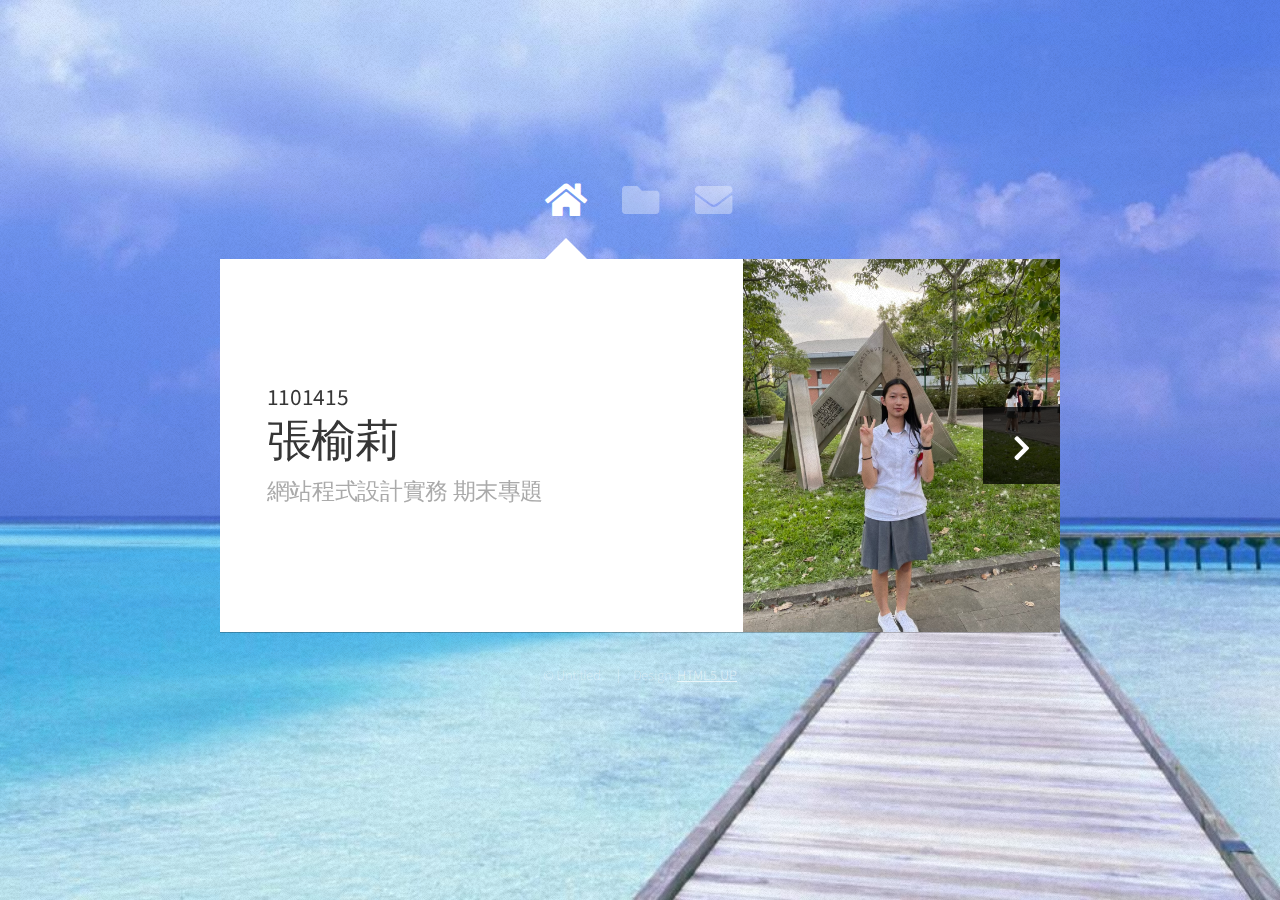
<file: index.html>
<!DOCTYPE HTML>
<html>
	<head>
		<title>Web Workshop</title>
		<meta charset="utf-8" />
		<meta name="viewport" content="width=device-width, initial-scale=1, user-scalable=no" />
		<link rel="stylesheet" href="assets/css/main.css" />
		<noscript><link rel="stylesheet" href="assets/css/noscript.css" /></noscript>
	</head>
	<body class="is-preload">

		<!-- Wrapper-->
			<div id="wrapper">

				<!-- Nav -->
					<nav id="nav">
						<a href="#" class="icon solid fa-home"><span>Home</span></a>
						<a href="#work" class="icon solid fa-folder"><span>Work</span></a>
						<a href="#contact" class="icon solid fa-envelope"><span>Contact</span></a>
						<!--<a href="https://twitter.com/ajlkn" class="icon brands fa-twitter"><span>Twitter</span></a>-->
					</nav>

				<!-- Main -->
					<div id="main">

						<!-- Me -->
							<article id="home" class="panel intro">
								<header>
									<h3>1101415</h3>
									<h1>張榆莉</h1>
									<p>網站程式設計實務 期末專題</p>
								</header>
								<a href="#work" class="jumplink pic">
									<span class="arrow icon solid fa-chevron-right"><span>See my work</span></span>
									<img src="images/Personal.jpg" alt="" />
								</a>
							</article>

						<!-- Work -->
							<article id="work" class="panel">
								<header>
									<h2>Work</h2>
								</header>
								<p>
									<!-- Phasellus enim sapien, blandit ullamcorper elementum eu, condimentum eu elit.
									Vestibulum ante ipsum primis in faucibus orci luctus et ultrices posuere cubilia
									luctus elit eget interdum. -->
									Homework in class
								</p>
								<section>
									<div class="row">
										<div class="col-4 col-6-medium col-12-small">
											<a target="_blank" href="20220223/index.html" class="image fit"><img src="images/dinner.png" alt=""></a>
										</div>
										<div class="col-4 col-6-medium col-12-small">
											<a target="_blank" href="20220302/index.html" class="image fit"><img src="images/Course Table.png" alt=""></a>
										</div>
										<div class="col-4 col-6-medium col-12-small">
											<a target="_blank" href="20220309/index.html" class="image fit"><img src="images/Mind Quiz.png" alt=""></a>
										</div>
										<div class="col-4 col-6-medium col-12-small">
											<a target="_blank" href="20220316/index.html" class="image fit"><img src="images/RPG.png" alt=""></a>
										</div>
										<div class="col-4 col-6-medium col-12-small">
											<a target="_blank" href="20220323/index.html" class="image fit"><img src="images/Youtube.png" alt=""></a>
										</div>
										<div class="col-4 col-6-medium col-12-small">
											<a target="_blank" href="20220427/index.html" class="image fit"><img src="images/Movie.png" alt=""></a>
										</div>
										<div class="col-4 col-6-medium col-12-small">
											<a target="_blank" href="20220518 - Galaxy/" class="image fit"><img src="images/Galaxy.png" alt=""></a>
										</div>
										<div class="col-4 col-6-medium col-12-small">
											<a target="_blank" href="20220525/index.html" class="image fit"><img src="images/Salary.png" alt=""></a>
										</div>
										<div class="col-4 col-6-medium col-12-small">
											<a target="_blank" href="Summary/index.html" class="image fit"><img src="images/Other.png" alt=""></a>
										</div>
										<!-- <div class="col-4 col-6-medium col-12-small">
											<a href="#" class="image fit"><img src="images/pic06.jpg" alt=""></a>
										</div>  -->
									</div>
								</section>
							</article>

						<!-- Contact -->
							<article id="contact" class="panel">
								<header>
									<h2>Contact Me</h2>
								</header>
								<form action="#" method="post">
									<div>
										<div class="row">
											<div class="col-6 col-12-medium">
												<input type="text" name="name" placeholder="Name" />
											</div>
											<div class="col-6 col-12-medium">
												<input type="text" name="email" placeholder="Email" />
											</div>
											<div class="col-12">
												<input type="text" name="subject" placeholder="Subject" />
											</div>
											<div class="col-12">
												<textarea name="message" placeholder="Message" rows="6"></textarea>
											</div>
											<div class="col-12">
												<input type="submit" value="Send Message" />
											</div>
										</div>
									</div>
								</form>
							</article>

					</div>

				<!-- Footer -->
					<div id="footer">
						<ul class="copyright">
							<li>&copy; Untitled.</li><li>Design: <a href="http://html5up.net">HTML5 UP</a></li>
						</ul>
					</div>

			</div>

		<!-- Scripts -->
			<script src="assets/js/jquery.min.js"></script>
			<script src="assets/js/browser.min.js"></script>
			<script src="assets/js/breakpoints.min.js"></script>
			<script src="assets/js/util.js"></script>
			<script src="assets/js/main.js"></script>

	</body>
</html>
</file>
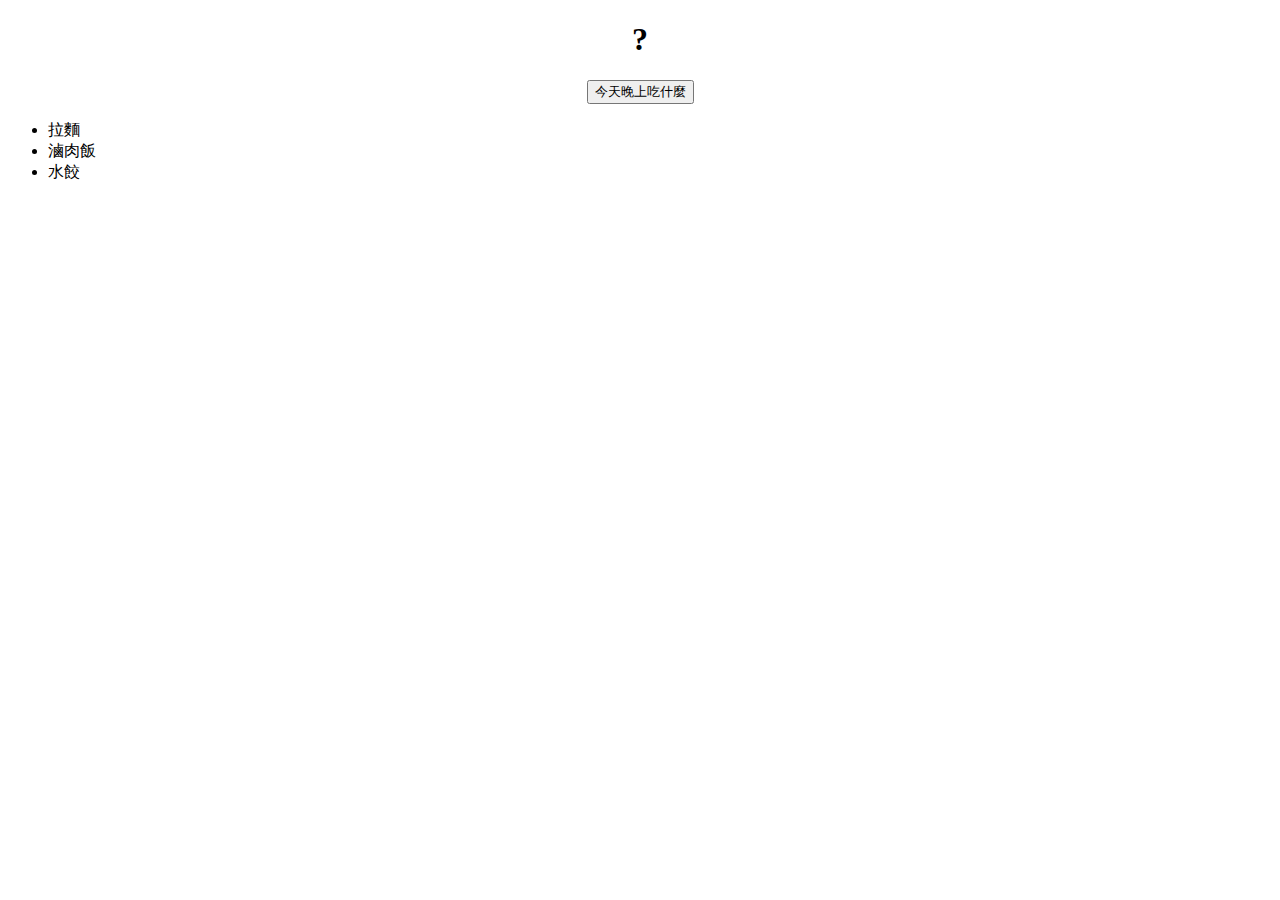
<file: 20220223/index.html>
<!DOCTYPE html>
<html>
<head>
    <meta charset="UTF-8">
    <meta http-equiv="X-UA-Compatible" content="IE=edge">
    <title>dinner</title>
    <meta name="description" content="">
    <meta name="viewport" content="width=device-width, initial-scale=1.0">
    <link rel="stylesheet" href="style.css">
</head>
<body>
    <h1>?</h1>
    <input type="button" value="今天晚上吃什麼">
    <ul>
        <li>拉麵</li>
        <li>滷肉飯</li>
        <li>水餃</li>
    </ul>
    <script src="https://code.jquery.com/jquery-3.6.0.min.js"></script>
    <script src="main.js" async defer></script>
</body>
</html>
</file>
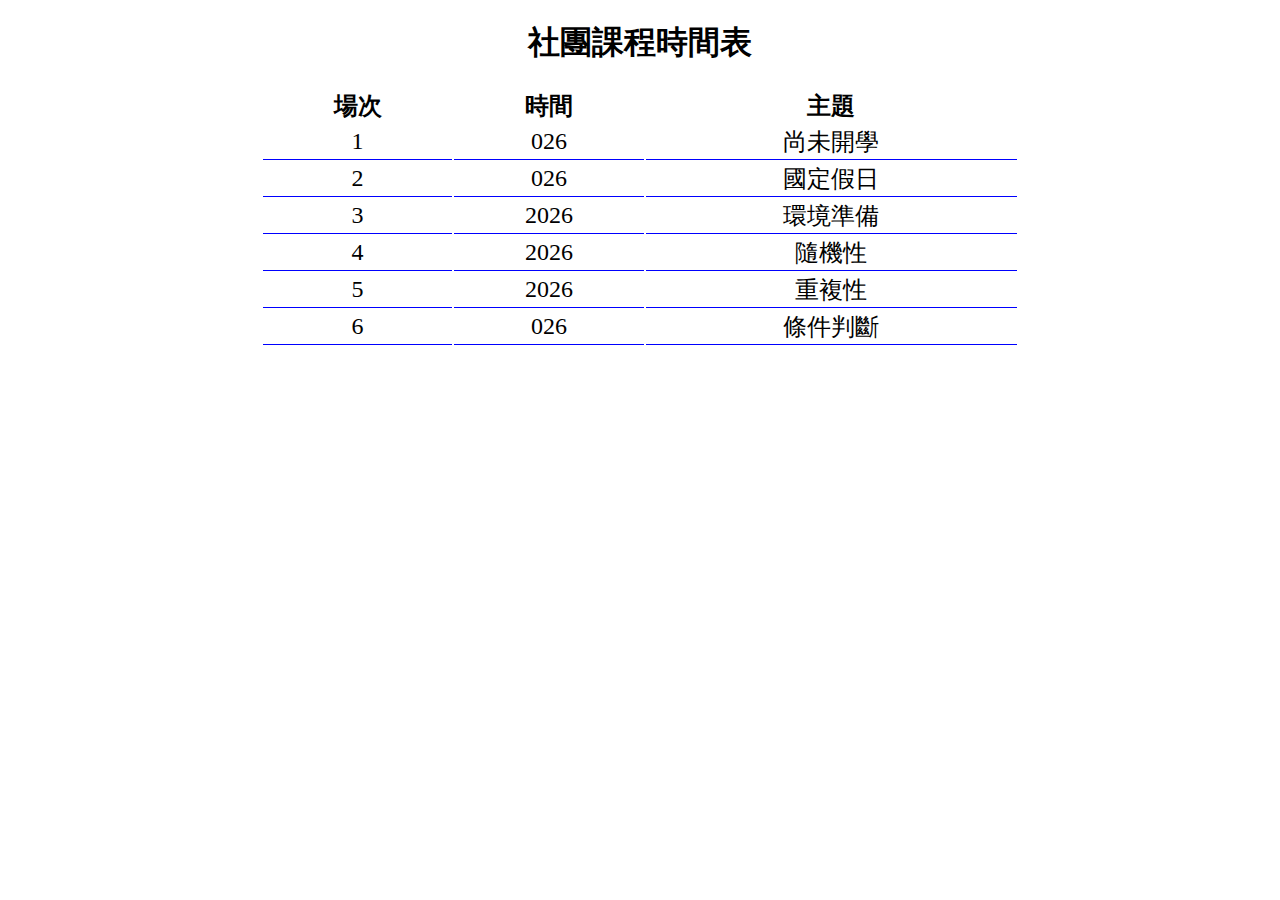
<file: 20220302/index.html>
<!DOCTYPE html>
<html>
<head>
    <meta charset="UTF-8">
    <meta http-equiv="X-UA-Compatible" content="IE=edge">
    <title>Club Course</title>
    <!-- <meta name="description" content="">
    <meta name="viewport" content="width=device-width, initial-scale=1.0"> -->
    <link rel="stylesheet" href="style.css">
</head>
<body>
    <h1>社團課程時間表</h1>
    <table id="courseTable"></table>
    <script src="https://code.jquery.com/jquery-3.6.0.min.js"></script>
    <script src="topic.js"></script>
    <script src="main.js" async defer></script>
</body>
</html>
</file>
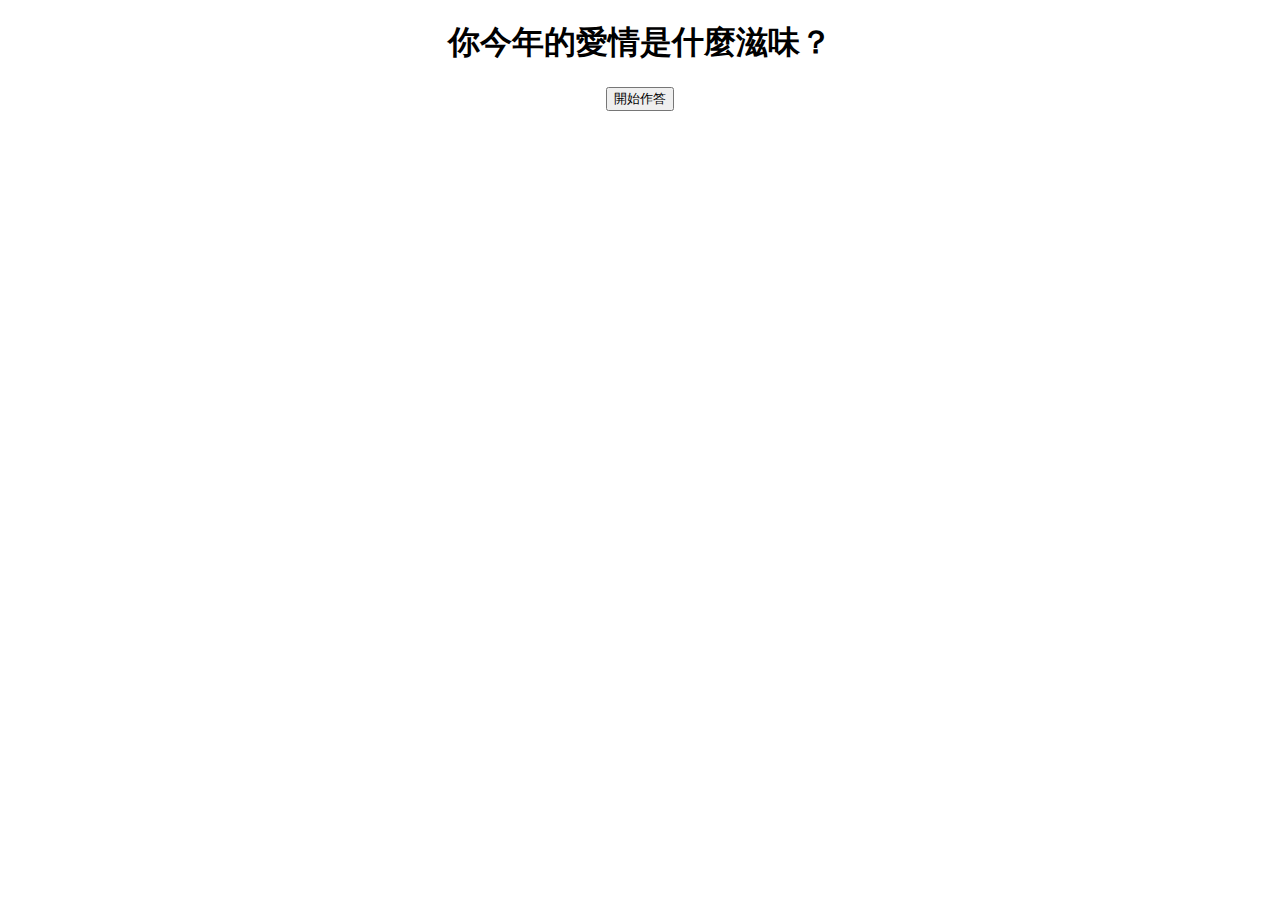
<file: 20220309/index.html>
<!DOCTYPE html>
<html>
<head>
    <meta charset="UTF-8">
    <meta http-equiv="X-UA-Compatible" content="IE=edge">
    <title>Mind Quiz</title>
    <link rel="stylesheet" href="style.css">
</head>
<body>
    <h1>你今年的愛情是什麼滋味？</h1>
    <div>
        <h2 id="question"></h2>
        <div id="options"></div>
    </div>
    <input id="startButton" type="button" value="開始作答">
    <script src="https://code.jquery.com/jquery-3.6.0.min.js"></script>
    <script src="data.js"></script>
    <script src="main.js" async defer></script>
</body>
</html>
</file>
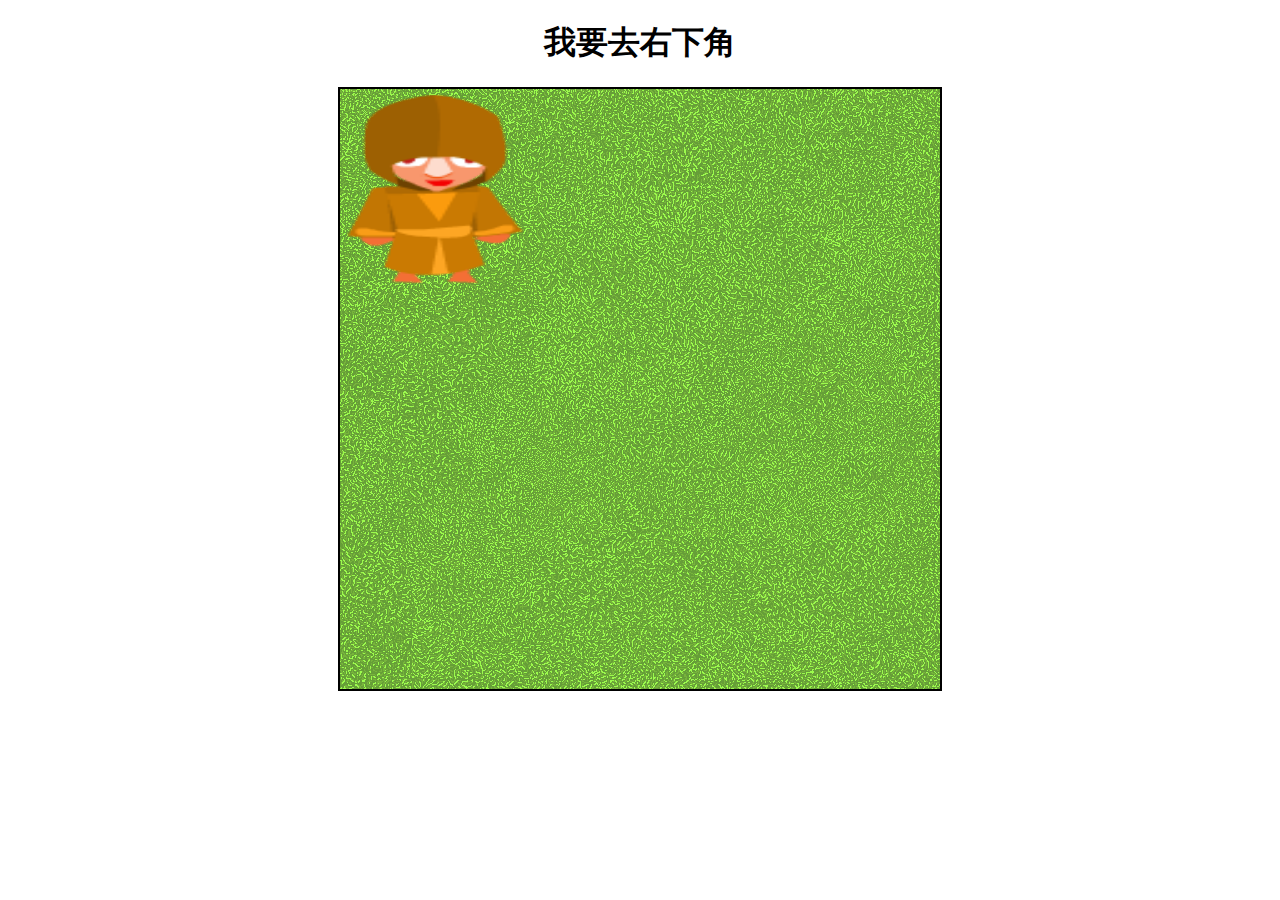
<file: 20220316/index.html>
<!DOCTYPE html>
<html>
<head>
    <meta charset="UTF-8">
    <meta http-equiv="X-UA-Compatible" content="IE=edge">
    <title>Simple RPG</title>
    <link rel="stylesheet" href="style.css">
</head>
<body>
    <h1>我要去右下角</h1>
    <div>
        <canvas id="myCanvas" width="600" height="600"></canvas>
        <p id="talkBox"></p>
    </div>
    <script src="https://code.jquery.com/jquery-3.6.0.min.js"></script>
    <script src="main.js" async defer></script>
</body>
</html>
</file>
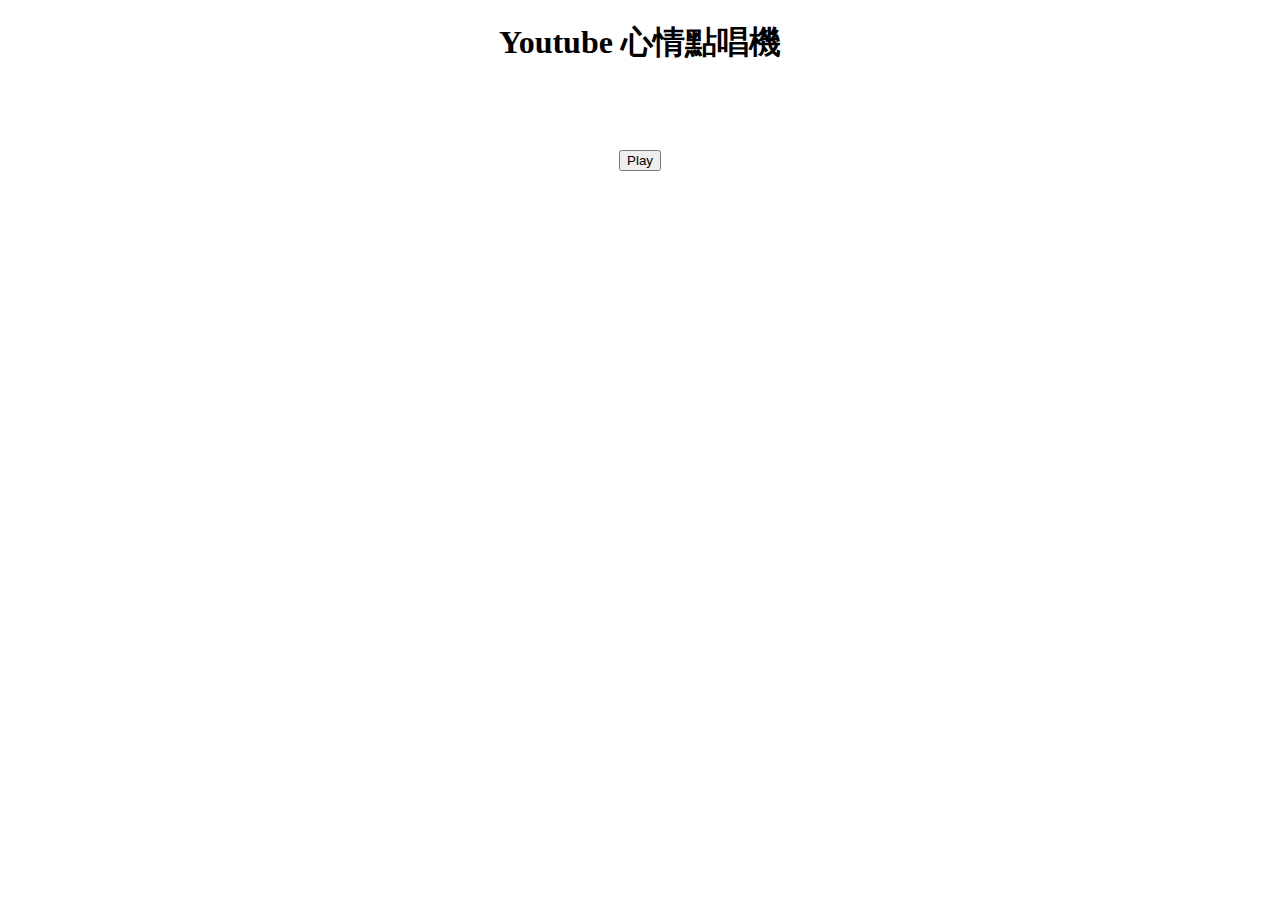
<file: 20220323/index.html>
<!DOCTYPE html>
<html>
<head>
    <meta charset="UTF-8">
    <meta http-equiv="X-UA-Compatible" content="IE=edge">
    <title>Youtube Playlist</title>
    <link rel="stylesheet" href="style.css">
</head>
<body>
    <h1>Youtube 心情點唱機</h1>
    <h2></h2><!--播放歌曲名稱放這裡-->
    <div id="player"></div><!-- Youtube Video Player -->
    <br>
    <input id="playButton" type="button" value="Play">
    <script src="https://code.jquery.com/jquery-3.6.0.min.js"></script>
    <script src="https://www.youtube.com/iframe_api"></script>
    <script src="playList.js"></script>
    <script src="main.js" async defer></script>
</body>
</html>
</file>
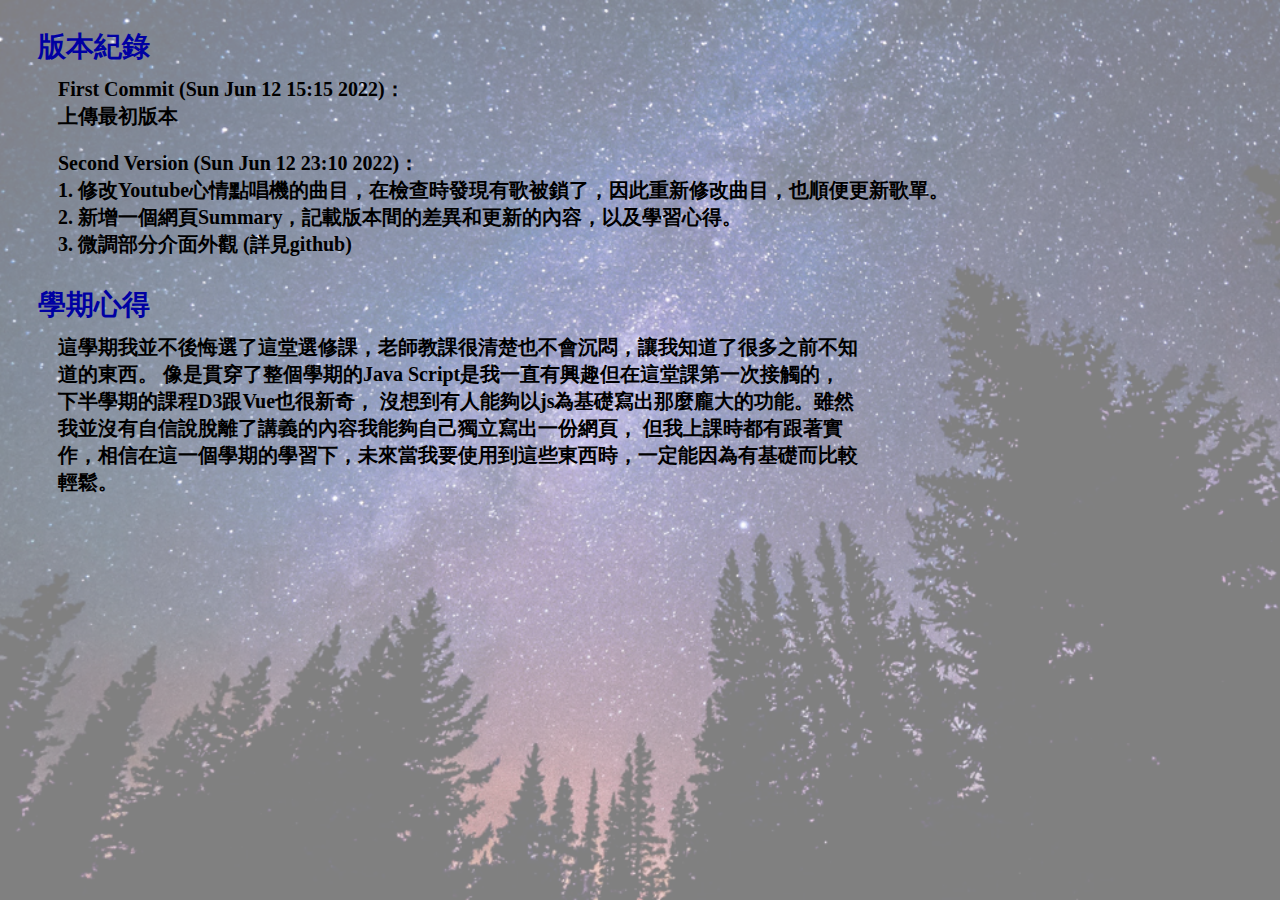
<file: Summary/index.html>
<!DOCTYPE html>
<html>
    <head>
        <meta charset="utf-8">
        <meta http-equiv="X-UA-Compatible" content="IE=edge">
        <title>Summary</title>
        <meta name="description" content="">
        <meta name="viewport" content="width=device-width, initial-scale=1">
        <link rel="stylesheet" href="style.css">
    </head>
    <body>
        <div><strong>
            <p id="title">版本紀錄</p>
            <p id="normal">First Commit (Sun Jun 12 15:15 2022)：<br>
                上傳最初版本
            </p>
            <p id="normal">Second Version (Sun Jun 12 23:10 2022)：<br>
                1. 修改Youtube心情點唱機的曲目，在檢查時發現有歌被鎖了，因此重新修改曲目，也順便更新歌單。<br>
                2. 新增一個網頁Summary，記載版本間的差異和更新的內容，以及學習心得。<br>
                3. 微調部分介面外觀 (詳見github)
            </p>
        </strong></div>
        <div><strong>
            <p id="title">學期心得</p>
            <p id="normal" style="max-width:65%">
                這學期我並不後悔選了這堂選修課，老師教課很清楚也不會沉悶，讓我知道了很多之前不知道的東西。
                像是貫穿了整個學期的Java Script是我一直有興趣但在這堂課第一次接觸的，下半學期的課程D3跟Vue也很新奇，
                沒想到有人能夠以js為基礎寫出那麼龐大的功能。雖然我並沒有自信說脫離了講義的內容我能夠自己獨立寫出一份網頁，
                但我上課時都有跟著實作，相信在這一個學期的學習下，未來當我要使用到這些東西時，一定能因為有基礎而比較輕鬆。
            </p>
        </strong></div>
    </body>
</html>
</file>
<file: assets/css/noscript.css>
/* Wrapper */

	#wrapper {
		opacity: 1 !important;
	}

/* Nav */

	#nav a {
		opacity: 1.0;
	}

		#nav a:before, #nav a:after {
			display: none;
		}

		#nav a span {
			top: 0;
			opacity: 1.0;
		}

			#nav a span:after {
				display: none;
			}

/* Main */

	#main {
		background: none;
		box-shadow: none;
	}

		#main > .panel {
			background: #ffffff;
			margin-bottom: 2em;
		}

			#main > .panel:last-child {
				margin-bottom: 0;
			}
</file>
<file: 20220223/style.css>
body{
    text-align: center;
}
li{
    text-align: left;
}
</file>
<file: 20220302/style.css>
body{
    text-align: center;
}
table{
    width: 60%;
    margin: auto;
    font-size: 1.5em;
}
td{
    border-bottom: 1px solid blue;
}
</file>
<file: 20220309/style.css>
body{
    text-align: center;
}
</file>
<file: 20220316/style.css>
body{
    text-align: center;
}
canvas{
    border: 2px solid black;
    background-image: url(images/grasses68.gif);
}
#talkBox{
    height: 20px;
    color: brown;
    font-size: 26px;
    font-weight: bold;
}
</file>
<file: 20220323/style.css>
body{
    text-align: center;
}
h2{
    /*預留歌曲名稱顯示空間*/
    height: 32px;
    font-size: medium;
}
</file>
<file: Summary/style.css>
body{
    font-family: Microsoft JhengHei;
    /* 設定滿版背景圖片 */
    background-image: url(bg-sum.png);
    background-repeat: no-repeat;
    background-attachment: fixed;
    background-position: center;
    background-size: cover;
}
div{
    margin-left:30px;
}
#title{
    font-size:28px;
    color: #0000A3;
    margin-bottom: 10px;
}
#normal{
    font-size: 20px;
    padding-left:20px;
    margin-top: 10px;
}
</file>
<file: assets/css/main.css>
@import url("https://fonts.googleapis.com/css?family=Source+Sans+Pro:300,400,300italic,400italic");
@import url("fontawesome-all.min.css");

html, body, div, span, applet, object,
iframe, h1, h2, h3, h4, h5, h6, p, blockquote,
pre, a, abbr, acronym, address, big, cite,
code, del, dfn, em, img, ins, kbd, q, s, samp,
small, strike, strong, sub, sup, tt, var, b,
u, i, center, dl, dt, dd, ol, ul, li, fieldset,
form, label, legend, table, caption, tbody,
tfoot, thead, tr, th, td, article, aside,
canvas, details, embed, figure, figcaption,
footer, header, hgroup, menu, nav, output, ruby,
section, summary, time, mark, audio, video {
	margin: 0;
	padding: 0;
	border: 0;
	font-size: 100%;
	font: inherit;
	vertical-align: baseline;}

article, aside, details, figcaption, figure,
footer, header, hgroup, menu, nav, section {
	display: block;}

body {
	line-height: 1;
}

ol, ul {
	list-style: none;
}

blockquote, q {
	quotes: none;
}

	blockquote:before, blockquote:after, q:before, q:after {
		content: '';
		content: none;
	}

table {
	border-collapse: collapse;
	border-spacing: 0;
}

body {
	-webkit-text-size-adjust: none;
}

mark {
	background-color: transparent;
	color: inherit;
}

input::-moz-focus-inner {
	border: 0;
	padding: 0;
}

input, select, textarea {
	-moz-appearance: none;
	-webkit-appearance: none;
	-ms-appearance: none;
	appearance: none;
}

/* Row */

	.row {
		display: flex;
		flex-wrap: wrap;
		box-sizing: border-box;
		align-items: stretch;
	}

		.row > * {
			box-sizing: border-box;
		}

		.row.gtr-uniform > * > :last-child {
			margin-bottom: 0;
		}

		.row.aln-left {
			justify-content: flex-start;
		}

		.row.aln-center {
			justify-content: center;
		}

		.row.aln-right {
			justify-content: flex-end;
		}

		.row.aln-top {
			align-items: flex-start;
		}

		.row.aln-middle {
			align-items: center;
		}

		.row.aln-bottom {
			align-items: flex-end;
		}

		.row > .imp {
			order: -1;
		}

		.row > .col-1 {
			width: 8.33333%;
		}

		.row > .off-1 {
			margin-left: 8.33333%;
		}

		.row > .col-2 {
			width: 16.66667%;
		}

		.row > .off-2 {
			margin-left: 16.66667%;
		}

		.row > .col-3 {
			width: 25%;
		}

		.row > .off-3 {
			margin-left: 25%;
		}

		.row > .col-4 {
			width: 33.33333%;
		}

		.row > .off-4 {
			margin-left: 33.33333%;
		}

		.row > .col-5 {
			width: 41.66667%;
		}

		.row > .off-5 {
			margin-left: 41.66667%;
		}

		.row > .col-6 {
			width: 50%;
		}

		.row > .off-6 {
			margin-left: 50%;
		}

		.row > .col-7 {
			width: 58.33333%;
		}

		.row > .off-7 {
			margin-left: 58.33333%;
		}

		.row > .col-8 {
			width: 66.66667%;
		}

		.row > .off-8 {
			margin-left: 66.66667%;
		}

		.row > .col-9 {
			width: 75%;
		}

		.row > .off-9 {
			margin-left: 75%;
		}

		.row > .col-10 {
			width: 83.33333%;
		}

		.row > .off-10 {
			margin-left: 83.33333%;
		}

		.row > .col-11 {
			width: 91.66667%;
		}

		.row > .off-11 {
			margin-left: 91.66667%;
		}

		.row > .col-12 {
			width: 100%;
		}

		.row > .off-12 {
			margin-left: 100%;
		}

		.row.gtr-0 {
			margin-top: 0em;
			margin-left: 0em;
		}

			.row.gtr-0 > * {
				padding: 0em 0 0 0em;
			}

			.row.gtr-0.gtr-uniform {
				margin-top: 0em;
			}

				.row.gtr-0.gtr-uniform > * {
					padding-top: 0em;
				}

		.row.gtr-25 {
			margin-top: -0.3125em;
			margin-left: -0.3125em;
		}

			.row.gtr-25 > * {
				padding: 0.3125em 0 0 0.3125em;
			}

			.row.gtr-25.gtr-uniform {
				margin-top: -0.3125em;
			}

				.row.gtr-25.gtr-uniform > * {
					padding-top: 0.3125em;
				}

		.row.gtr-50 {
			margin-top: -0.625em;
			margin-left: -0.625em;
		}

			.row.gtr-50 > * {
				padding: 0.625em 0 0 0.625em;
			}

			.row.gtr-50.gtr-uniform {
				margin-top: -0.625em;
			}

				.row.gtr-50.gtr-uniform > * {
					padding-top: 0.625em;
				}

		.row {
			margin-top: -1.25em;
			margin-left: -1.25em;
		}

			.row > * {
				padding: 1.25em 0 0 1.25em;
			}

			.row.gtr-uniform {
				margin-top: -1.25em;
			}

				.row.gtr-uniform > * {
					padding-top: 1.25em;
				}

		.row.gtr-150 {
			margin-top: -1.875em;
			margin-left: -1.875em;
		}

			.row.gtr-150 > * {
				padding: 1.875em 0 0 1.875em;
			}

			.row.gtr-150.gtr-uniform {
				margin-top: -1.875em;
			}

				.row.gtr-150.gtr-uniform > * {
					padding-top: 1.875em;
				}

		.row.gtr-200 {
			margin-top: -2.5em;
			margin-left: -2.5em;
		}

			.row.gtr-200 > * {
				padding: 2.5em 0 0 2.5em;
			}

			.row.gtr-200.gtr-uniform {
				margin-top: -2.5em;
			}

				.row.gtr-200.gtr-uniform > * {
					padding-top: 2.5em;
				}

		@media screen and (max-width: 1680px) {

			.row {
				display: flex;
				flex-wrap: wrap;
				box-sizing: border-box;
				align-items: stretch;
			}

				.row > * {
					box-sizing: border-box;
				}

				.row.gtr-uniform > * > :last-child {
					margin-bottom: 0;
				}

				.row.aln-left {
					justify-content: flex-start;
				}

				.row.aln-center {
					justify-content: center;
				}

				.row.aln-right {
					justify-content: flex-end;
				}

				.row.aln-top {
					align-items: flex-start;
				}

				.row.aln-middle {
					align-items: center;
				}

				.row.aln-bottom {
					align-items: flex-end;
				}

				.row > .imp-xlarge {
					order: -1;
				}

				.row > .col-1-xlarge {
					width: 8.33333%;
				}

				.row > .off-1-xlarge {
					margin-left: 8.33333%;
				}

				.row > .col-2-xlarge {
					width: 16.66667%;
				}

				.row > .off-2-xlarge {
					margin-left: 16.66667%;
				}

				.row > .col-3-xlarge {
					width: 25%;
				}

				.row > .off-3-xlarge {
					margin-left: 25%;
				}

				.row > .col-4-xlarge {
					width: 33.33333%;
				}

				.row > .off-4-xlarge {
					margin-left: 33.33333%;
				}

				.row > .col-5-xlarge {
					width: 41.66667%;
				}

				.row > .off-5-xlarge {
					margin-left: 41.66667%;
				}

				.row > .col-6-xlarge {
					width: 50%;
				}

				.row > .off-6-xlarge {
					margin-left: 50%;
				}

				.row > .col-7-xlarge {
					width: 58.33333%;
				}

				.row > .off-7-xlarge {
					margin-left: 58.33333%;
				}

				.row > .col-8-xlarge {
					width: 66.66667%;
				}

				.row > .off-8-xlarge {
					margin-left: 66.66667%;
				}

				.row > .col-9-xlarge {
					width: 75%;
				}

				.row > .off-9-xlarge {
					margin-left: 75%;
				}

				.row > .col-10-xlarge {
					width: 83.33333%;
				}

				.row > .off-10-xlarge {
					margin-left: 83.33333%;
				}

				.row > .col-11-xlarge {
					width: 91.66667%;
				}

				.row > .off-11-xlarge {
					margin-left: 91.66667%;
				}

				.row > .col-12-xlarge {
					width: 100%;
				}

				.row > .off-12-xlarge {
					margin-left: 100%;
				}

				.row.gtr-0 {
					margin-top: 0em;
					margin-left: 0em;
				}

					.row.gtr-0 > * {
						padding: 0em 0 0 0em;
					}

					.row.gtr-0.gtr-uniform {
						margin-top: 0em;
					}

						.row.gtr-0.gtr-uniform > * {
							padding-top: 0em;
						}

				.row.gtr-25 {
					margin-top: -0.3125em;
					margin-left: -0.3125em;
				}

					.row.gtr-25 > * {
						padding: 0.3125em 0 0 0.3125em;
					}

					.row.gtr-25.gtr-uniform {
						margin-top: -0.3125em;
					}

						.row.gtr-25.gtr-uniform > * {
							padding-top: 0.3125em;
						}

				.row.gtr-50 {
					margin-top: -0.625em;
					margin-left: -0.625em;
				}

					.row.gtr-50 > * {
						padding: 0.625em 0 0 0.625em;
					}

					.row.gtr-50.gtr-uniform {
						margin-top: -0.625em;
					}

						.row.gtr-50.gtr-uniform > * {
							padding-top: 0.625em;
						}

				.row {
					margin-top: -1.25em;
					margin-left: -1.25em;
				}

					.row > * {
						padding: 1.25em 0 0 1.25em;
					}

					.row.gtr-uniform {
						margin-top: -1.25em;
					}

						.row.gtr-uniform > * {
							padding-top: 1.25em;
						}

				.row.gtr-150 {
					margin-top: -1.875em;
					margin-left: -1.875em;
				}

					.row.gtr-150 > * {
						padding: 1.875em 0 0 1.875em;
					}

					.row.gtr-150.gtr-uniform {
						margin-top: -1.875em;
					}

						.row.gtr-150.gtr-uniform > * {
							padding-top: 1.875em;
						}

				.row.gtr-200 {
					margin-top: -2.5em;
					margin-left: -2.5em;
				}

					.row.gtr-200 > * {
						padding: 2.5em 0 0 2.5em;
					}

					.row.gtr-200.gtr-uniform {
						margin-top: -2.5em;
					}

						.row.gtr-200.gtr-uniform > * {
							padding-top: 2.5em;
						}

		}

		@media screen and (max-width: 1280px) {

			.row {
				display: flex;
				flex-wrap: wrap;
				box-sizing: border-box;
				align-items: stretch;
			}

				.row > * {
					box-sizing: border-box;
				}

				.row.gtr-uniform > * > :last-child {
					margin-bottom: 0;
				}

				.row.aln-left {
					justify-content: flex-start;
				}

				.row.aln-center {
					justify-content: center;
				}

				.row.aln-right {
					justify-content: flex-end;
				}

				.row.aln-top {
					align-items: flex-start;
				}

				.row.aln-middle {
					align-items: center;
				}

				.row.aln-bottom {
					align-items: flex-end;
				}

				.row > .imp-large {
					order: -1;
				}

				.row > .col-1-large {
					width: 8.33333%;
				}

				.row > .off-1-large {
					margin-left: 8.33333%;
				}

				.row > .col-2-large {
					width: 16.66667%;
				}

				.row > .off-2-large {
					margin-left: 16.66667%;
				}

				.row > .col-3-large {
					width: 25%;
				}

				.row > .off-3-large {
					margin-left: 25%;
				}

				.row > .col-4-large {
					width: 33.33333%;
				}

				.row > .off-4-large {
					margin-left: 33.33333%;
				}

				.row > .col-5-large {
					width: 41.66667%;
				}

				.row > .off-5-large {
					margin-left: 41.66667%;
				}

				.row > .col-6-large {
					width: 50%;
				}

				.row > .off-6-large {
					margin-left: 50%;
				}

				.row > .col-7-large {
					width: 58.33333%;
				}

				.row > .off-7-large {
					margin-left: 58.33333%;
				}

				.row > .col-8-large {
					width: 66.66667%;
				}

				.row > .off-8-large {
					margin-left: 66.66667%;
				}

				.row > .col-9-large {
					width: 75%;
				}

				.row > .off-9-large {
					margin-left: 75%;
				}

				.row > .col-10-large {
					width: 83.33333%;
				}

				.row > .off-10-large {
					margin-left: 83.33333%;
				}

				.row > .col-11-large {
					width: 91.66667%;
				}

				.row > .off-11-large {
					margin-left: 91.66667%;
				}

				.row > .col-12-large {
					width: 100%;
				}

				.row > .off-12-large {
					margin-left: 100%;
				}

				.row.gtr-0 {
					margin-top: 0em;
					margin-left: 0em;
				}

					.row.gtr-0 > * {
						padding: 0em 0 0 0em;
					}

					.row.gtr-0.gtr-uniform {
						margin-top: 0em;
					}

						.row.gtr-0.gtr-uniform > * {
							padding-top: 0em;
						}

				.row.gtr-25 {
					margin-top: -0.3125em;
					margin-left: -0.3125em;
				}

					.row.gtr-25 > * {
						padding: 0.3125em 0 0 0.3125em;
					}

					.row.gtr-25.gtr-uniform {
						margin-top: -0.3125em;
					}

						.row.gtr-25.gtr-uniform > * {
							padding-top: 0.3125em;
						}

				.row.gtr-50 {
					margin-top: -0.625em;
					margin-left: -0.625em;
				}

					.row.gtr-50 > * {
						padding: 0.625em 0 0 0.625em;
					}

					.row.gtr-50.gtr-uniform {
						margin-top: -0.625em;
					}

						.row.gtr-50.gtr-uniform > * {
							padding-top: 0.625em;
						}

				.row {
					margin-top: -1.25em;
					margin-left: -1.25em;
				}

					.row > * {
						padding: 1.25em 0 0 1.25em;
					}

					.row.gtr-uniform {
						margin-top: -1.25em;
					}

						.row.gtr-uniform > * {
							padding-top: 1.25em;
						}

				.row.gtr-150 {
					margin-top: -1.875em;
					margin-left: -1.875em;
				}

					.row.gtr-150 > * {
						padding: 1.875em 0 0 1.875em;
					}

					.row.gtr-150.gtr-uniform {
						margin-top: -1.875em;
					}

						.row.gtr-150.gtr-uniform > * {
							padding-top: 1.875em;
						}

				.row.gtr-200 {
					margin-top: -2.5em;
					margin-left: -2.5em;
				}

					.row.gtr-200 > * {
						padding: 2.5em 0 0 2.5em;
					}

					.row.gtr-200.gtr-uniform {
						margin-top: -2.5em;
					}

						.row.gtr-200.gtr-uniform > * {
							padding-top: 2.5em;
						}

		}

		@media screen and (max-width: 980px) {

			.row {
				display: flex;
				flex-wrap: wrap;
				box-sizing: border-box;
				align-items: stretch;
			}

				.row > * {
					box-sizing: border-box;
				}

				.row.gtr-uniform > * > :last-child {
					margin-bottom: 0;
				}

				.row.aln-left {
					justify-content: flex-start;
				}

				.row.aln-center {
					justify-content: center;
				}

				.row.aln-right {
					justify-content: flex-end;
				}

				.row.aln-top {
					align-items: flex-start;
				}

				.row.aln-middle {
					align-items: center;
				}

				.row.aln-bottom {
					align-items: flex-end;
				}

				.row > .imp-medium {
					order: -1;
				}

				.row > .col-1-medium {
					width: 8.33333%;
				}

				.row > .off-1-medium {
					margin-left: 8.33333%;
				}

				.row > .col-2-medium {
					width: 16.66667%;
				}

				.row > .off-2-medium {
					margin-left: 16.66667%;
				}

				.row > .col-3-medium {
					width: 25%;
				}

				.row > .off-3-medium {
					margin-left: 25%;
				}

				.row > .col-4-medium {
					width: 33.33333%;
				}

				.row > .off-4-medium {
					margin-left: 33.33333%;
				}

				.row > .col-5-medium {
					width: 41.66667%;
				}

				.row > .off-5-medium {
					margin-left: 41.66667%;
				}

				.row > .col-6-medium {
					width: 50%;
				}

				.row > .off-6-medium {
					margin-left: 50%;
				}

				.row > .col-7-medium {
					width: 58.33333%;
				}

				.row > .off-7-medium {
					margin-left: 58.33333%;
				}

				.row > .col-8-medium {
					width: 66.66667%;
				}

				.row > .off-8-medium {
					margin-left: 66.66667%;
				}

				.row > .col-9-medium {
					width: 75%;
				}

				.row > .off-9-medium {
					margin-left: 75%;
				}

				.row > .col-10-medium {
					width: 83.33333%;
				}

				.row > .off-10-medium {
					margin-left: 83.33333%;
				}

				.row > .col-11-medium {
					width: 91.66667%;
				}

				.row > .off-11-medium {
					margin-left: 91.66667%;
				}

				.row > .col-12-medium {
					width: 100%;
				}

				.row > .off-12-medium {
					margin-left: 100%;
				}

				.row.gtr-0 {
					margin-top: 0em;
					margin-left: 0em;
				}

					.row.gtr-0 > * {
						padding: 0em 0 0 0em;
					}

					.row.gtr-0.gtr-uniform {
						margin-top: 0em;
					}

						.row.gtr-0.gtr-uniform > * {
							padding-top: 0em;
						}

				.row.gtr-25 {
					margin-top: -0.3125em;
					margin-left: -0.3125em;
				}

					.row.gtr-25 > * {
						padding: 0.3125em 0 0 0.3125em;
					}

					.row.gtr-25.gtr-uniform {
						margin-top: -0.3125em;
					}

						.row.gtr-25.gtr-uniform > * {
							padding-top: 0.3125em;
						}

				.row.gtr-50 {
					margin-top: -0.625em;
					margin-left: -0.625em;
				}

					.row.gtr-50 > * {
						padding: 0.625em 0 0 0.625em;
					}

					.row.gtr-50.gtr-uniform {
						margin-top: -0.625em;
					}

						.row.gtr-50.gtr-uniform > * {
							padding-top: 0.625em;
						}

				.row {
					margin-top: -1.25em;
					margin-left: -1.25em;
				}

					.row > * {
						padding: 1.25em 0 0 1.25em;
					}

					.row.gtr-uniform {
						margin-top: -1.25em;
					}

						.row.gtr-uniform > * {
							padding-top: 1.25em;
						}

				.row.gtr-150 {
					margin-top: -1.875em;
					margin-left: -1.875em;
				}

					.row.gtr-150 > * {
						padding: 1.875em 0 0 1.875em;
					}

					.row.gtr-150.gtr-uniform {
						margin-top: -1.875em;
					}

						.row.gtr-150.gtr-uniform > * {
							padding-top: 1.875em;
						}

				.row.gtr-200 {
					margin-top: -2.5em;
					margin-left: -2.5em;
				}

					.row.gtr-200 > * {
						padding: 2.5em 0 0 2.5em;
					}

					.row.gtr-200.gtr-uniform {
						margin-top: -2.5em;
					}

						.row.gtr-200.gtr-uniform > * {
							padding-top: 2.5em;
						}

		}

		@media screen and (max-width: 736px) {

			.row {
				display: flex;
				flex-wrap: wrap;
				box-sizing: border-box;
				align-items: stretch;
			}

				.row > * {
					box-sizing: border-box;
				}

				.row.gtr-uniform > * > :last-child {
					margin-bottom: 0;
				}

				.row.aln-left {
					justify-content: flex-start;
				}

				.row.aln-center {
					justify-content: center;
				}

				.row.aln-right {
					justify-content: flex-end;
				}

				.row.aln-top {
					align-items: flex-start;
				}

				.row.aln-middle {
					align-items: center;
				}

				.row.aln-bottom {
					align-items: flex-end;
				}

				.row > .imp-small {
					order: -1;
				}

				.row > .col-1-small {
					width: 8.33333%;
				}

				.row > .off-1-small {
					margin-left: 8.33333%;
				}

				.row > .col-2-small {
					width: 16.66667%;
				}

				.row > .off-2-small {
					margin-left: 16.66667%;
				}

				.row > .col-3-small {
					width: 25%;
				}

				.row > .off-3-small {
					margin-left: 25%;
				}

				.row > .col-4-small {
					width: 33.33333%;
				}

				.row > .off-4-small {
					margin-left: 33.33333%;
				}

				.row > .col-5-small {
					width: 41.66667%;
				}

				.row > .off-5-small {
					margin-left: 41.66667%;
				}

				.row > .col-6-small {
					width: 50%;
				}

				.row > .off-6-small {
					margin-left: 50%;
				}

				.row > .col-7-small {
					width: 58.33333%;
				}

				.row > .off-7-small {
					margin-left: 58.33333%;
				}

				.row > .col-8-small {
					width: 66.66667%;
				}

				.row > .off-8-small {
					margin-left: 66.66667%;
				}

				.row > .col-9-small {
					width: 75%;
				}

				.row > .off-9-small {
					margin-left: 75%;
				}

				.row > .col-10-small {
					width: 83.33333%;
				}

				.row > .off-10-small {
					margin-left: 83.33333%;
				}

				.row > .col-11-small {
					width: 91.66667%;
				}

				.row > .off-11-small {
					margin-left: 91.66667%;
				}

				.row > .col-12-small {
					width: 100%;
				}

				.row > .off-12-small {
					margin-left: 100%;
				}

				.row.gtr-0 {
					margin-top: 0em;
					margin-left: 0em;
				}

					.row.gtr-0 > * {
						padding: 0em 0 0 0em;
					}

					.row.gtr-0.gtr-uniform {
						margin-top: 0em;
					}

						.row.gtr-0.gtr-uniform > * {
							padding-top: 0em;
						}

				.row.gtr-25 {
					margin-top: -0.3125em;
					margin-left: -0.3125em;
				}

					.row.gtr-25 > * {
						padding: 0.3125em 0 0 0.3125em;
					}

					.row.gtr-25.gtr-uniform {
						margin-top: -0.3125em;
					}

						.row.gtr-25.gtr-uniform > * {
							padding-top: 0.3125em;
						}

				.row.gtr-50 {
					margin-top: -0.625em;
					margin-left: -0.625em;
				}

					.row.gtr-50 > * {
						padding: 0.625em 0 0 0.625em;
					}

					.row.gtr-50.gtr-uniform {
						margin-top: -0.625em;
					}

						.row.gtr-50.gtr-uniform > * {
							padding-top: 0.625em;
						}

				.row {
					margin-top: -1.25em;
					margin-left: -1.25em;
				}

					.row > * {
						padding: 1.25em 0 0 1.25em;
					}

					.row.gtr-uniform {
						margin-top: -1.25em;
					}

						.row.gtr-uniform > * {
							padding-top: 1.25em;
						}

				.row.gtr-150 {
					margin-top: -1.875em;
					margin-left: -1.875em;
				}

					.row.gtr-150 > * {
						padding: 1.875em 0 0 1.875em;
					}

					.row.gtr-150.gtr-uniform {
						margin-top: -1.875em;
					}

						.row.gtr-150.gtr-uniform > * {
							padding-top: 1.875em;
						}

				.row.gtr-200 {
					margin-top: -2.5em;
					margin-left: -2.5em;
				}

					.row.gtr-200 > * {
						padding: 2.5em 0 0 2.5em;
					}

					.row.gtr-200.gtr-uniform {
						margin-top: -2.5em;
					}

						.row.gtr-200.gtr-uniform > * {
							padding-top: 2.5em;
						}

		}

/* Basic */

	html {
		box-sizing: border-box;
	}

	*, *:before, *:after {
		box-sizing: inherit;
	}

	body {
		background-image: url("images/overlay.png"), url("images/blue.jpg");
		background-repeat: repeat, no-repeat;
		background-size: auto, 100% 100%;
		background-attachment: fixed;
		overflow-y: scroll;
	}

		body.is-preload *, body.is-preload *:before, body.is-preload *:after {
			-moz-animation: none !important;
			-webkit-animation: none !important;
			-ms-animation: none !important;
			animation: none !important;
			-moz-transition: none !important;
			-webkit-transition: none !important;
			-ms-transition: none !important;
			transition: none !important;
		}

	body, input, textarea, select {
		font-family: 'Source Sans Pro', sans-serif;
		font-weight: 300;
		color: #777777;
		font-size: 20pt;
		line-height: 1.75em;
	}

		@media screen and (max-width: 1680px) {

			body, input, textarea, select {
				font-size: 15pt;
			}

		}

		@media screen and (max-width: 1280px) {

			body, input, textarea, select {
				font-size: 14pt;
			}

		}

		@media screen and (max-width: 736px) {

			body, input, textarea, select {
				font-size: 12pt;
			}

		}

		@media screen and (max-width: 360px) {

			body, input, textarea, select {
				font-size: 11pt;
			}

		}

	strong, b, h1, h2, h3, h4, h5, h6 {
		font-weight: 400;
		color: #363636;
	}

	h1 {
		font-size: 2.4em;
		letter-spacing: -0.015em;
	}

	h2 {
		font-size: 1.8em;
		letter-spacing: -0.015em;
	}

	h3, h4, h5, h6 {
		font-size: 1.25em;
		letter-spacing: -0.015em;
	}

	@media screen and (max-width: 736px) {

		h1 {
			font-size: 1.75em;
		}

		h2 {
			font-size: 1.375em;
		}

		h3, h4, h5, h6 {
			font-size: 1em;
		}

	}

	blockquote {
		border-left: solid 0.5em #ddd;
		padding: 1em 0 1em 2em;
		font-style: italic;
	}

	em, i {
		font-style: italic;
	}

	hr {
		border: 0;
		border-top: solid 1px #ddd;
		padding: 1.5em 0 0 0;
		margin: 1.75em 0 0 0;
	}

	sub {
		position: relative;
		top: 0.5em;
		font-size: 0.8em;
	}

	sup {
		position: relative;
		top: -0.5em;
		font-size: 0.8em;
	}

	br.clear {
		clear: both;
	}

	p, ul, ol, dl, table, blockquote, form {
		margin-bottom: 2em;
	}

/* Table */

	table {
		width: 100%;
	}

		table.default tbody tr {
			border-bottom: solid 1px #f4f4f4;
		}

		table.default td {
			padding: 0.5em 1em 0.5em 1em;
		}

		table.default th {
			text-align: left;
			font-weight: 400;
			padding: 0.5em 1em 0.5em 1em;
		}

		table.default thead {
			border-bottom: solid 2px #f4f4f4;
		}

/* Form */

	form label {
		display: block;
		font-weight: 400;
		color: #363636;
		margin: 0 0 1em 0;
	}

	form input[type="text"],
	form input[type="email"],
	form input[type="password"],
	form select,
	form textarea {
		-webkit-appearance: none;
		border: 0;
		background: #f4f4f4;
		padding: 0.75em;
		width: 100%;
		-moz-transition: background-color .25s ease-in-out;
		-webkit-transition: background-color .25s ease-in-out;
		-ms-transition: background-color .25s ease-in-out;
		transition: background-color .25s ease-in-out;
	}

		form input[type="text"]:focus,
		form input[type="email"]:focus,
		form input[type="password"]:focus,
		form select:focus,
		form textarea:focus {
			background: #f8f8f8;
		}

	form input[type="text"],
	form input[type="email"],
	form input[type="password"],
	form select {
		line-height: 1.35em;
	}

	form ::-webkit-input-placeholder {
		color: #999;
	}

	form :-moz-placeholder {
		color: #999;
	}

	form ::-moz-placeholder {
		color: #999;
	}

	form :-ms-input-placeholder {
		color: #999;
	}

/* Section/Article */

	section, article {
		margin-bottom: 3em;
	}

		section > :last-child, section:last-child, article > :last-child, article:last-child {
			margin-bottom: 0;
		}

	header {
		margin: 0 0 1.5em 0;
	}

		header > p {
			margin: 0.5em 0 0 0;
			color: #aaa;
		}

		@media screen and (max-width: 736px) {

			header {
				margin: 0 0 1em 0;
			}

		}

/* Image */

	.image {
		display: inline-block;
	}

		.image img {
			display: block;
			width: 100%;
		}

		.image.fit {
			display: block;
			width: 100%;
		}

		.image.featured {
			display: block;
			width: 100%;
			margin: 0 0 2em 0;
		}

		.image.left {
			float: left;
			margin: 0 2em 2em 0;
		}

		.image.centered {
			display: block;
			margin: 0 0 2em 0;
		}

			.image.centered img {
				margin: 0 auto;
				width: auto;
			}

/* Button */

	input[type="button"],
	input[type="submit"],
	input[type="reset"],
	button,
	.button {
		-moz-transition: background-color .25s ease-in-out;
		-webkit-transition: background-color .25s ease-in-out;
		-ms-transition: background-color .25s ease-in-out;
		transition: background-color .25s ease-in-out;
		-webkit-appearance: none;
		display: inline-block;
		background-color: #222222;
		color: #ffffff;
		border: 0;
		cursor: pointer;
		outline: 0;
		padding: 0.7em 1.5em 0.7em 1.5em;
	}

		input[type="button"]:hover,
		input[type="submit"]:hover,
		input[type="reset"]:hover,
		button:hover,
		.button:hover {
			background-color: #333333;
		}

		input[type="button"]:active,
		input[type="submit"]:active,
		input[type="reset"]:active,
		button:active,
		.button:active {
			background-color: #444444;
		}

		input[type="button"].alt,
		input[type="submit"].alt,
		input[type="reset"].alt,
		button.alt,
		.button.alt {
			background-color: #777777;
		}

			input[type="button"].alt:hover,
			input[type="submit"].alt:hover,
			input[type="reset"].alt:hover,
			button.alt:hover,
			.button.alt:hover {
				background-color: #888888;
			}

			input[type="button"].alt:active,
			input[type="submit"].alt:active,
			input[type="reset"].alt:active,
			button.alt:active,
			.button.alt:active {
				background-color: #999999;
			}

		input[type="button"].small,
		input[type="submit"].small,
		input[type="reset"].small,
		button.small,
		.button.small {
			font-size: 0.75em;
		}

		input[type="button"].large,
		input[type="submit"].large,
		input[type="reset"].large,
		button.large,
		.button.large {
			font-size: 1.25em;
			padding: 0.5em 1.25em 0.5em 1.25em;
		}

		input[type="button"].xlarge,
		input[type="submit"].xlarge,
		input[type="reset"].xlarge,
		button.xlarge,
		.button.xlarge {
			font-size: 1.5em;
			padding: 0.5em 1.25em 0.5em 1.25em;
		}

		@media screen and (max-width: 736px) {

			input[type="button"],
			input[type="submit"],
			input[type="reset"],
			button,
			.button {
				width: 100%;
			}

		}

/* List */

	ul {
		list-style: disc;
		padding-left: 1em;
	}

		ul li {
			padding-left: 0.5em;
		}

	ol {
		list-style: decimal;
		padding-left: 1.25em;
	}

		ol li {
			padding-left: 0.25em;
		}

/* Actions */

	ul.actions {
		list-style: none;
		padding-left: 0;
	}

		ul.actions li {
			display: inline-block;
			padding-left: 0;
			margin: 0 0 0 0.5em;
		}

			ul.actions li:first-child {
				margin-left: 0;
			}

		@media screen and (max-width: 736px) {

			ul.actions li {
				display: block;
				margin: 0.75em 0 0 0;
			}

				ul.actions li:first-child {
					margin-top: 0;
				}

		}

/* Icons */

	.icon {
		text-decoration: none;
		position: relative;
		text-decoration: none;
	}

		.icon:before {
			-moz-osx-font-smoothing: grayscale;
			-webkit-font-smoothing: antialiased;
			display: inline-block;
			font-style: normal;
			font-variant: normal;
			text-rendering: auto;
			line-height: 1;
			text-transform: none !important;
			font-family: 'Font Awesome 5 Free';
			font-weight: 400;
		}

		.icon.solid:before {
			font-weight: 900;
		}

		.icon.brands:before {
			font-family: 'Font Awesome 5 Brands';
		}

		.icon:before {
			line-height: inherit;
		}

		.icon > .label {
			display: none;
		}

/* Nav */

	#nav {
		text-align: center;
		height: 4.25em;
		cursor: default;
	}

		#nav a {
			position: relative;
			display: inline-block;
			color: #ffffff;
			width: 1em;
			height: 1em;
			line-height: 0.9em;
			font-size: 2.5em;
			margin: 0 0.25em 0 0.25em;
			opacity: 0.35;
			outline: 0;
			-moz-transition: opacity .25s ease-in-out;
			-webkit-transition: opacity .25s ease-in-out;
			-ms-transition: opacity .25s ease-in-out;
			transition: opacity .25s ease-in-out;
		}

			#nav a.icon:before {
				padding-right: 0;
			}

			#nav a:before {
				font-size: 0.8em;
			}

			#nav a:after {
				content: '';
				display: block;
				position: absolute;
				left: 50%;
				bottom: -0.75em;
				margin-left: -0.5em;
				border-bottom: solid 0em #ffffff;
				border-left: solid 0.5em transparent;
				border-right: solid 0.5em transparent;
				-moz-transition: border-bottom-width .25s ease-in-out;
				-webkit-transition: border-bottom-width .25s ease-in-out;
				-ms-transition: border-bottom-width .25s ease-in-out;
				transition: border-bottom-width .25s ease-in-out;
			}

			#nav a span {
				display: block;
				position: absolute;
				background: #222222;
				color: #ffffff;
				top: -2.75em;
				font-size: 0.3em;
				height: 2.25em;
				line-height: 2.25em;
				left: 50%;
				opacity: 0;
				-moz-transition: opacity .25s ease-in-out;
				-webkit-transition: opacity .25s ease-in-out;
				-ms-transition: opacity .25s ease-in-out;
				transition: opacity .25s ease-in-out;
				width: 5.5em;
				margin-left: -2.75em;
			}

				#nav a span:after {
					content: '';
					display: block;
					position: absolute;
					bottom: -0.4em;
					left: 50%;
					margin-left: -0.6em;
					border-top: solid 0.6em #222222;
					border-left: solid 0.6em transparent;
					border-right: solid 0.6em transparent;
				}

			#nav a:hover {
				opacity: 1.0;
			}

				#nav a:hover span {
					opacity: 1.0;
				}

			#nav a.active {
				opacity: 1.0;
			}

				#nav a.active:after {
					border-bottom-width: 0.5em;
				}

		@media screen and (max-width: 980px) {

			#nav a span {
				display: none;
			}

		}

/* Wrapper */

	#wrapper {
		width: 45em;
		margin: 0 auto;
		min-height: 100vh;
		max-width: 100%;
		padding: 4em 0;
		display: -moz-flex;
		display: -webkit-flex;
		display: -ms-flex;
		display: flex;
		-moz-flex-direction: column;
		-webkit-flex-direction: column;
		-ms-flex-direction: column;
		flex-direction: column;
		-moz-align-items: center;
		-webkit-align-items: center;
		-ms-align-items: center;
		align-items: center;
		-moz-justify-content: center;
		-webkit-justify-content: center;
		-ms-justify-content: center;
		justify-content: center;
		-moz-transition: opacity 1s ease-in-out;
		-webkit-transition: opacity 1s ease-in-out;
		-ms-transition: opacity 1s ease-in-out;
		transition: opacity 1s ease-in-out;
	}

		body.is-preload #wrapper {
			opacity: 0;
		}

		@media screen and (max-width: 1280px) {

			#wrapper {
				padding: 3em 0;
				max-width: calc(100% - 6em);
			}

		}

		@media screen and (max-width: 980px) {

			#wrapper {
				padding: 1.5em 0;
				max-width: calc(100% - 8em);
			}

		}

		@media screen and (max-width: 736px) {

			#wrapper {
				padding: 1em 0;
				max-width: calc(100% - 2em);
			}

		}

		@media screen and (max-width: 360px) {

			#wrapper {
				padding: 1em 0;
				max-width: 100%;
			}

		}

/* Main */

	#main {
		position: relative;
		overflow: hidden;
		width: 100%;
		background: #ffffff;
		box-shadow: 0px 1px 0px 0px rgba(0, 0, 0, 0.25);
		-moz-transition: min-height 0.5s ease-in-out, max-height 0.5s ease-in-out;
		-webkit-transition: min-height 0.5s ease-in-out, max-height 0.5s ease-in-out;
		-ms-transition: min-height 0.5s ease-in-out, max-height 0.5s ease-in-out;
		transition: min-height 0.5s ease-in-out, max-height 0.5s ease-in-out;
	}

		#main > .panel {
			-moz-transition: opacity 0.25s ease-in-out;
			-webkit-transition: opacity 0.25s ease-in-out;
			-ms-transition: opacity 0.25s ease-in-out;
			transition: opacity 0.25s ease-in-out;
			margin-bottom: 0;
			position: relative;
			padding: 3.5em 2.5em 2.5em 2.5em;
			width: 100%;
		}

			#main > .panel.inactive {
				opacity: 0;
			}

			@media screen and (max-width: 736px) {

				#main > .panel {
					padding: 2em 1.5em 1.5em 1.5em;
				}

			}

			#main > .panel.intro {
				padding: 0;
				height: 20em;
				display: -moz-flex;
				display: -webkit-flex;
				display: -ms-flex;
				display: flex;
				-moz-flex-direction: row;
				-webkit-flex-direction: row;
				-ms-flex-direction: row;
				flex-direction: row;
				-moz-align-items: center;
				-webkit-align-items: center;
				-ms-align-items: center;
				align-items: center;
			}

				#main > .panel.intro .pic {
					text-decoration: none;
					position: relative;
					-moz-flex-grow: 0;
					-webkit-flex-grow: 0;
					-ms-flex-grow: 0;
					flex-grow: 0;
					-moz-flex-shrink: 0;
					-webkit-flex-shrink: 0;
					-ms-flex-shrink: 0;
					flex-shrink: 0;
					width: 17em;
					height: 100%;
				}

					#main > .panel.intro .pic:before {
						content: '';
						position: absolute;
						top: 0;
						left: 0;
						background: url("images/overlay.png");
						width: 100%;
						height: 100%;
						z-index: 1;
					}

					#main > .panel.intro .pic img {
						position: relative;
						display: block;
						position: absolute;
						top: 0;
						left: 0;
						width: 100%;
						height: 100%;
						-moz-object-fit: cover;
						-webkit-object-fit: cover;
						-ms-object-fit: cover;
						object-fit: cover;
						-moz-object-position: center;
						-webkit-object-position: center;
						-ms-object-position: center;
						object-position: center;
					}

					#main > .panel.intro .pic .arrow {
						display: block;
						position: absolute;
						right: 0;
						top: 50%;
						margin-top: -1.375em;
						width: 2.75em;
						height: 2.75em;
						background: #000;
						background: rgba(0, 0, 0, 0.75);
						color: #ffffff;
						text-align: center;
						line-height: 2.75em;
						font-size: 1.5em;
						z-index: 1;
						-moz-transition: width .15s ease-in-out, padding-right .15s ease-in-out;
						-webkit-transition: width .15s ease-in-out, padding-right .15s ease-in-out;
						-ms-transition: width .15s ease-in-out, padding-right .15s ease-in-out;
						transition: width .15s ease-in-out, padding-right .15s ease-in-out;
					}

						#main > .panel.intro .pic .arrow:before {
							position: relative;
							padding-right: 0;
							top: 0.125em;
						}

						#main > .panel.intro .pic .arrow span {
							display: block;
							text-indent: -9999px;
						}

					#main > .panel.intro .pic:hover .arrow {
						width: 3em;
						padding-right: 0.25em;
					}

				#main > .panel.intro header {
					-moz-flex-grow: 1;
					-webkit-flex-grow: 1;
					-ms-flex-grow: 1;
					flex-grow: 1;
					-moz-flex-shrink: 1;
					-webkit-flex-shrink: 1;
					-ms-flex-shrink: 1;
					flex-shrink: 1;
					padding: 3.5em 2.5em;
					margin-bottom: 0;
					width: 100%;
				}

					#main > .panel.intro header h1 {
						line-height: 1.25em;
						margin-bottom: 0;
					}

					#main > .panel.intro header p {
						letter-spacing: -0.015em;
						font-size: 1.25em;
						margin: 0.25em 0 0 0;
					}

				@media screen and (max-width: 980px) {

					#main > .panel.intro {
						-moz-flex-direction: column;
						-webkit-flex-direction: column;
						-ms-flex-direction: column;
						flex-direction: column;
						height: auto;
					}

						#main > .panel.intro .pic {
							height: 25em;
							width: 100%;
						}

						#main > .panel.intro header {
							padding: 4em;
							text-align: center;
						}

				}

				@media screen and (max-width: 736px) {

					#main > .panel.intro .pic {
						height: 20em;
					}

					#main > .panel.intro header {
						padding: 2.75em 2em 2.5em 2em;
					}

						#main > .panel.intro header p {
							font-size: 1em;
							margin: 0.25em 0 0 0;
						}

				}

/* Footer */

	#footer {
		color: rgba(255, 255, 255, 0.45);
		text-align: center;
		padding: 2em 0 0 0;
		font-size: 0.75em;
	}

		#footer a {
			color: #ddd;
			color: rgba(255, 255, 255, 0.65);
			-moz-transition: color .25s ease-in-out;
			-webkit-transition: color .25s ease-in-out;
			-ms-transition: color .25s ease-in-out;
			transition: color .25s ease-in-out;
		}

			#footer a:hover {
				color: white;
			}

		#footer .copyright {
			list-style: none;
			padding-left: 0;
		}

			#footer .copyright li {
				display: inline-block;
				padding-left: 1em;
				margin-left: 1em;
				border-left: solid 1px rgba(255, 255, 255, 0.25);
				line-height: 1;
			}

				#footer .copyright li:first-child {
					padding-left: 0;
					margin-left: 0;
					border-left: 0;
				}

		@media screen and (max-width: 736px) {

			#footer .copyright li {
				padding-left: 0.5em;
				margin-left: 0.5em;
			}

		}
</file>
